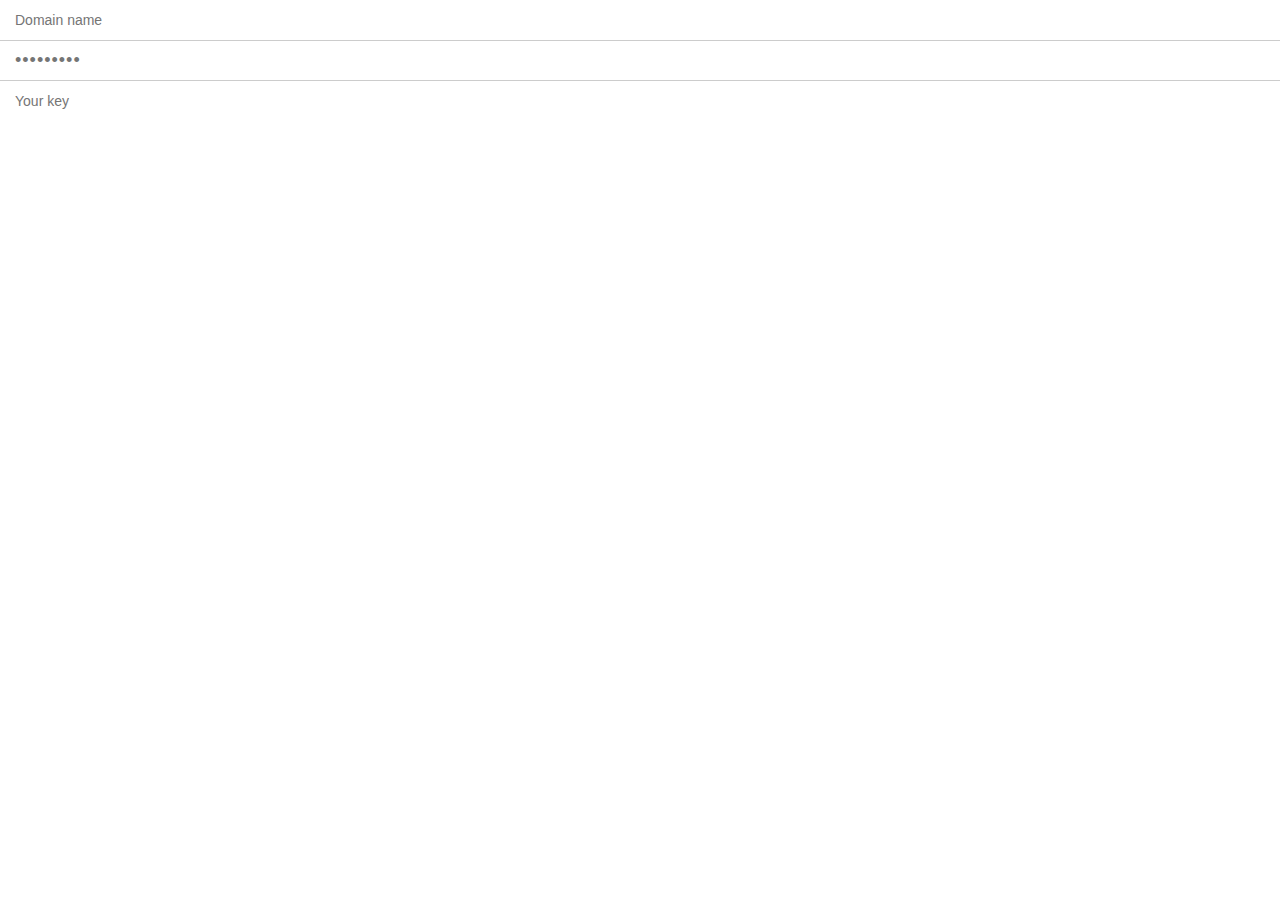
<file: index.html>
<!doctype html>
<html lang="en">
<head>
<meta charset="utf-8">
<meta name="viewport" content="width=device-width, initial-scale=1.0, maximum-scale=1.0, user-scalable=no" />
<title>Passman</title>
<link href="icon.png" rel="apple-touch-icon" />
<link rel="shortcut icon" href="icon.png">
<link rel="stylesheet" href="popup.css">
</head>
<body>
<input type="text" placeholder="Domain name" autofocus/>
<input type="password" placeholder="•••••••••"/>
<input type="text" placeholder="Your key" readonly/>
<script src="popup.js"></script>
</body>
</html>
</file>
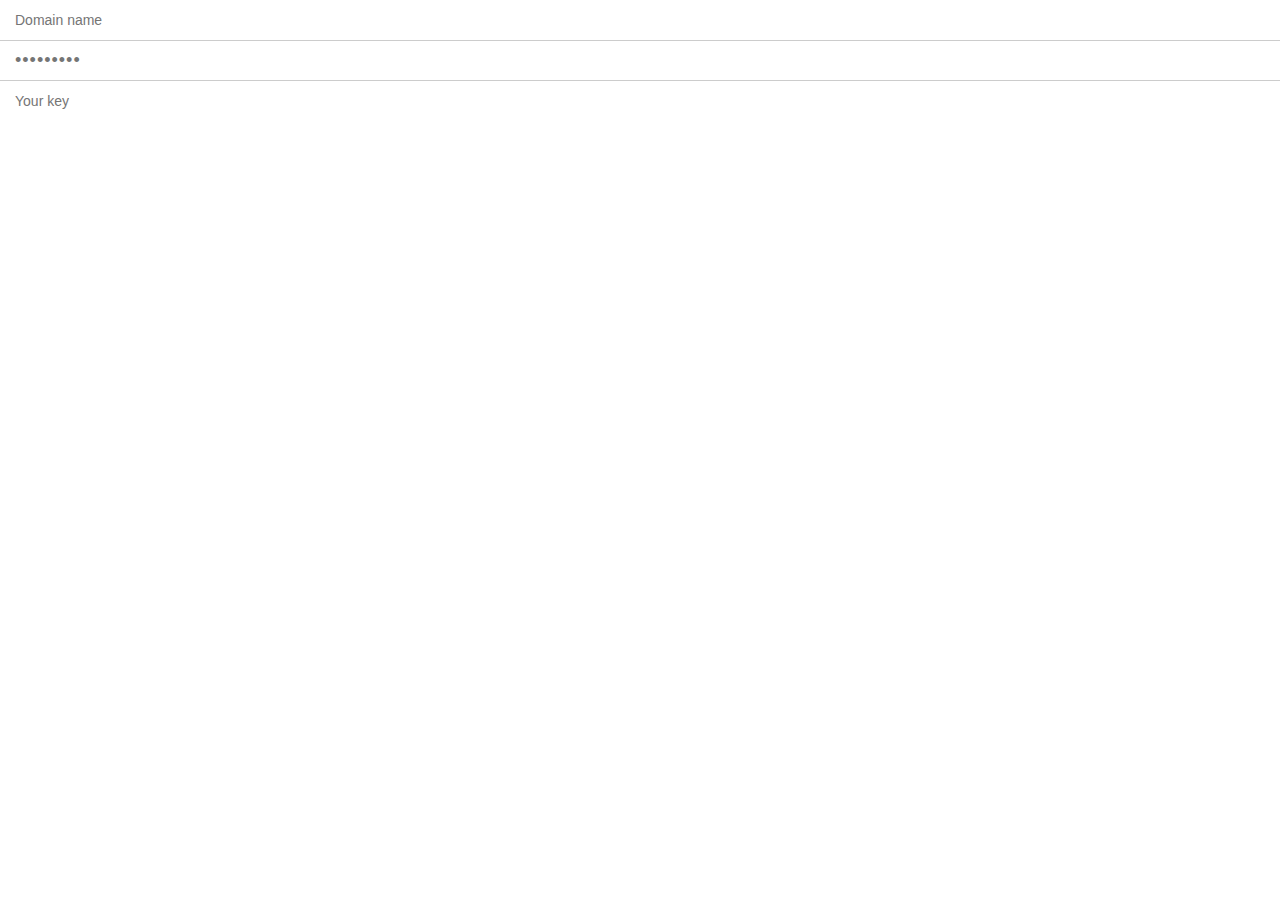
<file: popup.html>
<!doctype html>
<html lang="en">
<head>
<meta charset="utf-8">
<title>Passman</title>
<link href="icon.png" rel="apple-touch-icon" />
<link rel="shortcut icon" href="icon.png">
<link rel="stylesheet" href="popup.css">
</head>
<body>
<input type="text" placeholder="Domain name" autofocus/>
<input type="password" placeholder="•••••••••"/>
<input type="text" placeholder="Your key" readonly/>
<script src="popup.js"></script>
</body>
</html>
</file>
<file: popup.css>
body{
	padding: 0px;
	margin: 0px;
}
input{
	box-sizing: border-box;
	padding: 10px 15px;
	margin: 0px;
	display: block;
	height: 40px;
	width: 100%;
	border: none;
	outline: none;
	color: #4c4c4c;
	font-size: 14px;
	-webkit-font-smoothing: antialiased;
	font-family: arial, sans-serif;
	border-top: solid #ccc 1px;
}
input[type=password]{
	font: 18px Verdana,sans-serif;
	letter-spacing: 1px;
}
input[type=text]{
	color: #aaa;
}
input:first-child{
	border: none;
}
</file>
